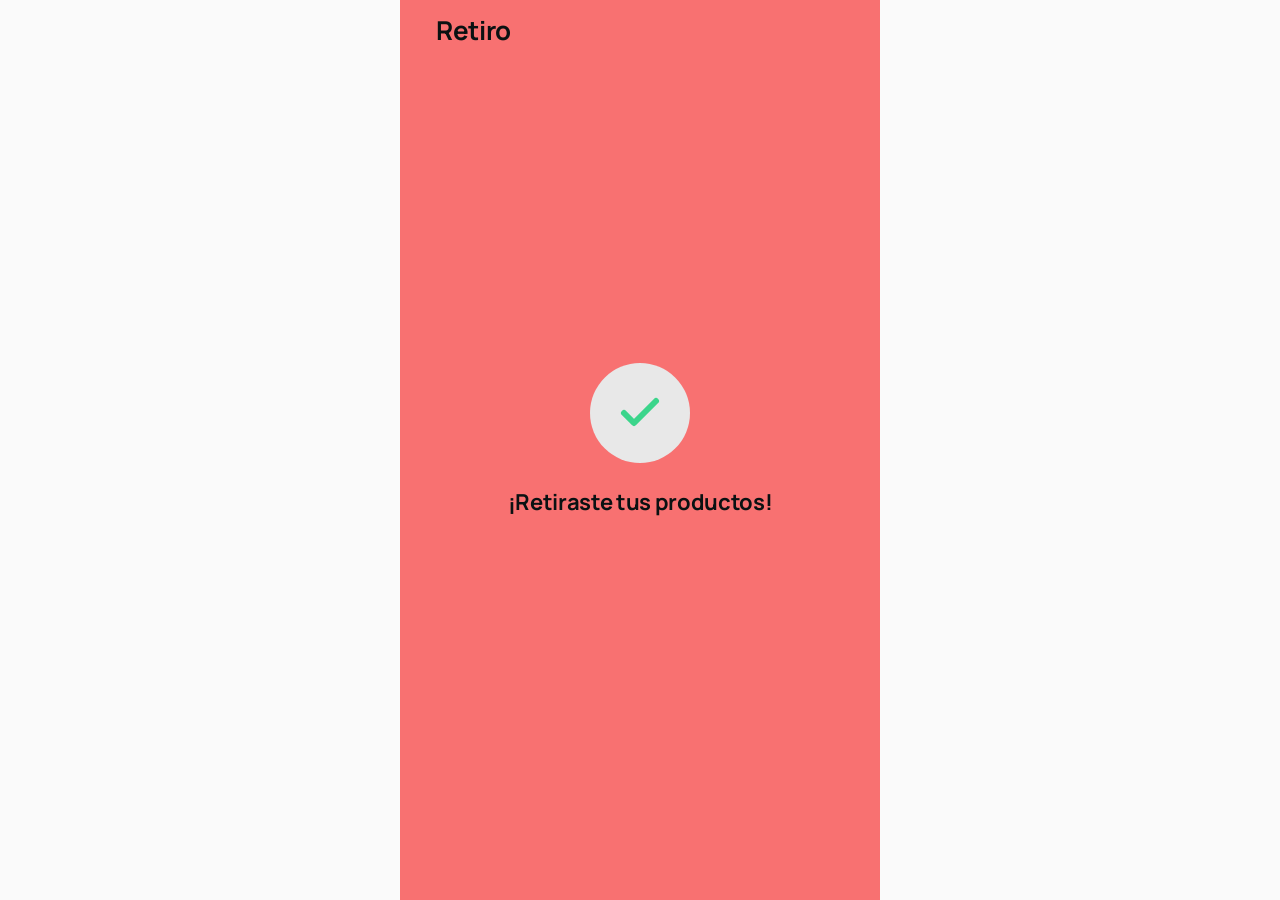
<file: confirmado.html>
<!DOCTYPE html>
<html lang="es">
<head>
  <meta charset="UTF-8">
  <meta name="viewport" content="width=device-width, initial-scale=1.0, maximum-scale=1.0, user-scalable=no, viewport-fit=cover">
  <meta name="theme-color" content="#f87171">
  <meta name="apple-mobile-web-app-status-bar-style" content="default">
  <title>Rabieta · Retiro confirmado</title>
  <link rel="icon" type="image/svg+xml" href="./assets/favicon.svg">
  <link rel="stylesheet" href="./assets/styles.css">
  <link rel="stylesheet" href="./assets/confirmado.css">
</head>
<body>
  <main class="confirmado-main">
    <header class="header">
      <div class="title">
        <p class="title-text">Retiro</p>
      </div>
    </header>

    <div class="confirmado-body">
      <div class="confirmado-check">
        <svg width="48" height="48" viewBox="0 0 24 24" fill="none" xmlns="http://www.w3.org/2000/svg">
          <path d="M20 6L9 17L4 12" stroke="currentColor" stroke-width="3" stroke-linecap="round" stroke-linejoin="round"></path>
        </svg>
      </div>
      <h1 class="confirmado-title">¡Retiraste tus productos!</h1>
    </div>
  </main>

  <script src="./assets/app.js"></script>
  <script>
    setTimeout(function() {
      sessionStorage.removeItem("rabieta:selected");
      sessionStorage.removeItem("rabieta:code");
      window.location.href = "./index.html";
    }, 4000);
  </script>
</body>
</html>
</file>
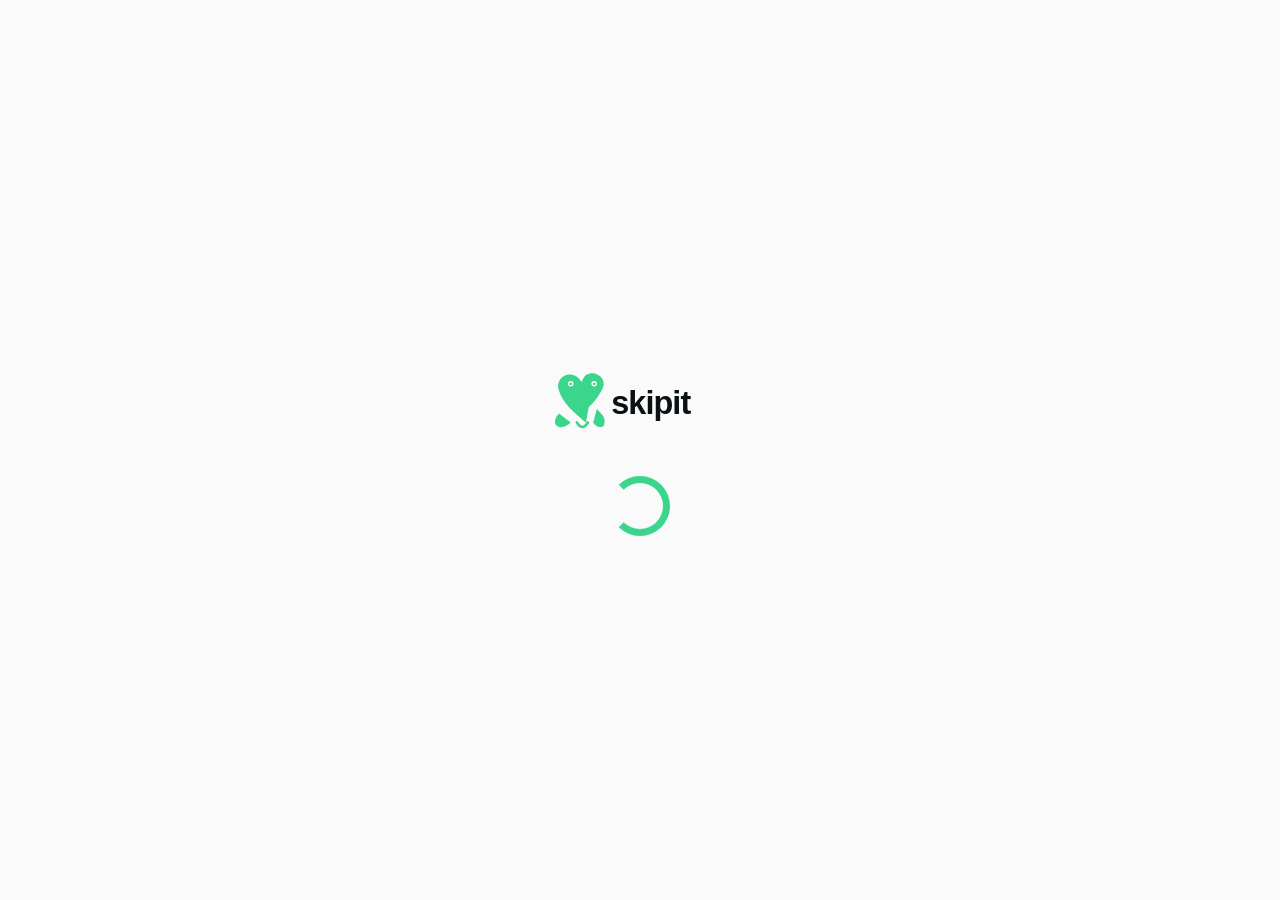
<file: loading.html>
<!DOCTYPE html>
<html lang="es">
<head>
  <meta charset="UTF-8">
  <meta name="viewport" content="width=device-width, initial-scale=1.0, maximum-scale=1.0, user-scalable=no, viewport-fit=cover">
  <meta name="theme-color" content="#fafafa">
  <meta name="apple-mobile-web-app-status-bar-style" content="default">
  <title>Rabieta · Cargando</title>
  <link rel="icon" type="image/svg+xml" href="./assets/favicon.svg">
  <link rel="stylesheet" href="./assets/styles.css">
  <link rel="stylesheet" href="./assets/loading.css">
</head>
<body>
  <div class="loading-page">
    <div class="loading-content">
      <img src="./assets/skipit-logo.svg" alt="Skipit" class="loading-logo">
      <div class="loading-spinner"></div>
    </div>
  </div>

  <script>
    setTimeout(function() {
      window.location.href = "./confirmado.html";
    }, 2500);
  </script>
</body>
</html>
</file>
<file: assets/styles.css>
/* ===== Reset & base — exact Skipit original ===== */
@import url("https://fonts.googleapis.com/css2?family=Manrope:wght@200..800&display=swap");

* {
  margin: 0;
  padding: 0;
  box-sizing: border-box;
  scrollbar-width: none;
  -ms-overflow-style: none;
  -webkit-tap-highlight-color: transparent;
}
::-webkit-scrollbar { display: none; }

:root {
  --ink: #0a1112;
  --muted: #717d7f;
  --bg: #fafafa;
  --surface: #fdfdfd;
  --border: #d6dadb;
  --green: #3bd58b;
  --dark: #04252b;
  --safe-bottom: env(safe-area-inset-bottom, 0px);
}

html {
  height: 100%;
}

body {
  font-family: Manrope, sans-serif;
  -webkit-font-smoothing: antialiased;
  -moz-osx-font-smoothing: grayscale;
  text-rendering: optimizelegibility;
  background-color: var(--bg);
  color: var(--ink);
  scroll-behavior: smooth;
  height: 100%;
  overflow: hidden;
}

button { font-family: Manrope, sans-serif; }

/* ===== App layout ===== */
.app {
  flex-direction: column;
  max-width: 600px;
  height: 100%;
  margin: 0 auto;
  display: flex;
  position: relative;
  overflow: hidden;
}

.content {
  flex-direction: column;
  flex: 1;
  display: flex;
  overflow-y: auto;
  overflow-x: hidden;
  -webkit-overflow-scrolling: touch;
}

/* ===== Header ===== */
.header {
  justify-content: space-between;
  align-items: center;
  padding: 12px 18px;
  padding-top: calc(12px + env(safe-area-inset-top, 0px));
  display: flex;
}

.header .title {
  text-align: right;
  flex-direction: column;
  align-items: flex-start;
  gap: 12px;
  display: flex;
}

.title-text {
  font-size: 26px;
  font-weight: 700;
  color: var(--ink);
  letter-spacing: -0.02rem;
  display: inline;
  height: fit-content;
}

/* ===== Main content ===== */
.main-content {
  padding: 1rem;
  flex: 1;
}

/* ===== Info container ===== */
.info-container {
  background-color: var(--surface);
  border-radius: 20px;
  justify-content: space-between;
  align-items: flex-start;
  width: 100%;
  margin-bottom: 12px;
  padding: 10px 20px;
  display: flex;
  box-shadow: 0 2px 15px rgba(163, 172, 173, 0.1);
}

.info-box {
  flex-direction: column;
  justify-content: center;
  align-items: flex-start;
  width: 100%;
  display: flex;
}

.info-primary {
  font-size: 14px;
  font-weight: 600;
  color: var(--ink);
  display: inline;
  letter-spacing: -0.02rem;
  height: fit-content;
}

.info-secondary {
  font-size: 12px;
  font-weight: 500;
  color: var(--ink);
  display: inline;
  letter-spacing: -0.02rem;
  height: fit-content;
}

/* ===== Pill button (Todos) ===== */
.pill-button {
  white-space: nowrap;
  border-radius: 16px;
  padding: 6px 18px;
  transition: all 0.2s;
  background-color: var(--surface) !important;
  border: 1px solid var(--border) !important;
  cursor: pointer;
  font-family: Manrope, sans-serif;
}

.pill-button p {
  font-size: 14px;
  font-weight: 500;
  color: var(--ink);
  display: inline;
  letter-spacing: -0.02rem;
  height: fit-content;
}

.pill-button.is-active {
  background-color: var(--dark) !important;
}
.pill-button.is-active p {
  color: #f2f2f2 !important;
}

/* ===== Product list ===== */
.product-list {
  list-style: none;
  display: flex;
  flex-direction: column;
  gap: 0;
}

.product-item {
  cursor: pointer;
  background-color: var(--surface);
  border: 1px solid var(--border);
  border-radius: 20px;
  justify-content: center;
  align-items: center;
  gap: 1rem;
  margin-bottom: 11px;
  padding: 1rem;
  transition: all 0.2s;
  display: flex;
}
.product-item:active {
  transform: scale(0.98);
}
.product-item.selected {
  border: 1px solid var(--ink);
}

.product-image {
  background-color: #f3f4f6;
  border-radius: 16px;
  width: 44px;
  min-width: 44px;
  height: 44px;
  overflow: hidden;
}
.product-image img {
  object-fit: cover;
  width: 100%;
  height: 100%;
}

.product-info {
  flex-direction: column;
  flex: 1;
  gap: 4px;
  min-width: 0;
  display: flex;
}

.product-name {
  font-size: 16px;
  font-weight: 800;
  color: var(--ink);
  display: inline;
  letter-spacing: -0.02rem;
  height: fit-content;
}

.product-meta {
  font-size: 13px;
  font-weight: 500;
  color: var(--muted);
}

/* ===== Checkbox (native, exact Skipit) ===== */
.radio {
  justify-content: center;
  align-items: center;
  display: flex;
}

.radio input[type=checkbox] {
  accent-color: var(--dark);
  cursor: pointer;
  width: 18px;
  height: 18px;
  margin: 0;
}

.radio span { display: none; }

/* ===== Action bar ===== */
.action-buttons {
  z-index: 10;
  background-color: #f7f7f7;
  width: 100%;
  margin-top: auto;
  padding: 16px 16px 65px;
  position: sticky;
  bottom: 0;
  left: 0;
  box-shadow: 0 -4px 6px -1px rgba(0,0,0,0.1);
}

.button-container {
  justify-content: space-between;
  align-items: center;
  gap: 10px;
  width: 100%;
  display: flex;
}

.button-container > :first-child {
  white-space: nowrap;
  flex-shrink: 0;
  min-width: 0;
}
.button-container > :last-child {
  flex-shrink: 1;
  min-width: fit-content;
}

.count-text {
  font-size: 18px;
  font-weight: 700;
  color: var(--ink);
  display: inline;
  letter-spacing: -0.02rem;
  height: fit-content;
}

/* ===== Primary button (Confirmar Retiro) ===== */
.primary-button {
  text-align: center;
  cursor: pointer;
  color: var(--ink);
  white-space: nowrap;
  background-color: var(--green);
  border: none;
  border-radius: 25px;
  justify-content: center;
  align-items: center;
  width: 100%;
  height: 42px;
  padding: 10px 20px;
  font-size: 16.01px;
  line-height: 1rem;
  text-decoration: none;
  transition: background-color 0.3s, transform 0.3s, opacity 0.3s;
  display: inline-flex;
  font-family: Manrope, sans-serif;
}

.primary-button p {
  font-size: 18px;
  font-weight: 500;
  color: var(--ink);
  display: inline;
  letter-spacing: -0.02rem;
  height: fit-content;
}

.primary-button:hover:not(.disabled) {
  background-color: #323232;
}
.primary-button:hover:not(.disabled) p {
  color: #fff;
}

.primary-button.disabled {
  pointer-events: none;
  opacity: 0.6;
  color: #fff !important;
  cursor: not-allowed !important;
  background-color: #d4d4d4 !important;
}
.primary-button.disabled p {
  color: #fff !important;
}

/* ===== Bottom navigation ===== */
.navigation-bar {
  z-index: 1000;
  padding-bottom: env(safe-area-inset-bottom);
  backface-visibility: hidden;
  will-change: transform;
  background-color: #fafafa;
  position: fixed;
  bottom: 0;
  left: 0;
  right: 0;
  transform: translateZ(0);
  box-shadow: 0 -2px 10px rgba(0,0,0,0.1);
}

.nav-container {
  justify-content: space-around;
  align-items: center;
  width: 100%;
  margin: 0 auto;
  padding: 1px 5px;
  display: flex;
}

.nav-item {
  cursor: pointer;
  color: inherit;
  -webkit-tap-highlight-color: transparent;
  appearance: none;
  min-width: 70px;
  background-color: transparent;
  border: none;
  flex-direction: column;
  justify-content: center;
  align-items: center;
  gap: 4px;
  padding: 6px 10px;
  transition: all 0.3s;
  display: flex;
  font-family: Manrope, sans-serif;
}

.icon-wrapper {
  border-radius: 50%;
  justify-content: center;
  align-items: center;
  width: 52px;
  height: 40px;
  transition: all 0.3s;
  display: flex;
  position: relative;
  color: var(--muted);
}

.icon-wrapper.active svg {
  color: var(--green);
  transform: scale(1.1);
}

/* ===== Slide to confirm (shared base) ===== */
.slide-container {
  position: relative;
  width: 100%;
  height: 60px;
  border-radius: 16px;
  background: #f5f6f7;
  border: 1px solid var(--border);
  overflow: hidden;
  user-select: none;
  touch-action: none;
}

.slide-fill {
  position: absolute;
  left: 0;
  top: 0;
  bottom: 0;
  width: 0;
  background: var(--dark);
  border-radius: 16px;
  transition: width 0.05s linear, background-color 0.05s linear;
}

.slide-track {
  position: absolute;
  inset: 0;
  display: flex;
  align-items: center;
  justify-content: center;
  pointer-events: none;
}

.slide-label {
  font-size: 16px;
  font-weight: 600;
  color: var(--muted);
  letter-spacing: 0.02rem;
}

.slide-thumb {
  position: absolute;
  top: 4px;
  left: 4px;
  width: 52px;
  height: 52px;
  border-radius: 50%;
  background: var(--surface);
  color: var(--dark);
  display: flex;
  align-items: center;
  justify-content: center;
  cursor: grab;
  box-shadow: 0 2px 8px rgba(0,0,0,0.15);
  touch-action: none;
}
.slide-thumb:active { cursor: grabbing; }

/* ===== Success screen (Page 3) ===== */
.success-screen {
  flex: 1;
  display: flex;
  flex-direction: column;
  align-items: center;
  justify-content: center;
  text-align: center;
  gap: 16px;
  padding: 40px 8px;
  min-height: 100dvh;
}

.success-check {
  width: 96px;
  height: 96px;
  border-radius: 50%;
  background: var(--green);
  color: #fff;
  display: flex;
  align-items: center;
  justify-content: center;
  animation: pop 0.4s cubic-bezier(0.18, 0.89, 0.32, 1.28);
}

@keyframes pop {
  from { transform: scale(0); opacity: 0; }
  to   { transform: scale(1); opacity: 1; }
}

.success-title {
  font-size: 26px;
  font-weight: 800;
  color: var(--ink);
}

.success-subtitle {
  font-size: 15px;
  font-weight: 500;
  color: var(--muted);
  max-width: 280px;
}

.success-list {
  width: 100%;
  margin: 8px 0;
}

.success-code {
  width: 100%;
  background: var(--surface);
  border: 1px dashed var(--border);
  border-radius: 16px;
  padding: 16px;
  margin: 8px 0;
}
.success-code-label {
  font-size: 13px;
  font-weight: 600;
  color: var(--muted);
  margin-bottom: 4px;
}
.success-code-value {
  font-size: 30px;
  font-weight: 800;
  letter-spacing: 0.15rem;
  color: var(--green);
}

.success-screen .primary-button {
  width: 100%;
  max-width: 320px;
  margin-top: 8px;
}

/* ===== Empty state ===== */
.empty-state {
  text-align: center;
  color: var(--muted);
  font-size: 14px;
  font-weight: 500;
  padding: 32px 0;
}
</file>
<file: assets/confirmado.css>
@import url("https://fonts.googleapis.com/css2?family=Manrope:wght@200..800&display=swap");

.confirmado-main {
  box-sizing: border-box;
  background-color: #f87171;
  flex-direction: column;
  width: 100%;
  max-width: 480px;
  min-height: 100dvh;
  margin: 0 auto;
  padding: 0 18px;
  display: flex;
}

.confirmado-main .header {
  padding: 12px 18px;
  background: transparent;
}

.confirmado-main .title-text {
  color: var(--ink);
}

.confirmado-body {
  flex: 1;
  display: flex;
  flex-direction: column;
  align-items: center;
  justify-content: center;
  gap: 24px;
  padding-bottom: 80px;
}

.confirmado-check {
  width: 100px;
  height: 100px;
  border-radius: 50%;
  background: #e8e8e8;
  color: #3bd58b;
  display: flex;
  align-items: center;
  justify-content: center;
  animation: pop 0.4s cubic-bezier(0.18, 0.89, 0.32, 1.28);
}

.confirmado-title {
  font-family: Manrope, sans-serif;
  font-size: 22px;
  font-weight: 700;
  color: var(--ink);
  letter-spacing: -0.02rem;
  text-align: center;
}

@keyframes pop {
  from { transform: scale(0); opacity: 0; }
  to   { transform: scale(1); opacity: 1; }
}
</file>
<file: assets/loading.css>
@import url("https://fonts.googleapis.com/css2?family=Manrope:wght@200..800&display=swap");

.loading-page {
  display: flex;
  align-items: center;
  justify-content: center;
  min-height: 100dvh;
  background-color: #fafafa;
}

.loading-content {
  display: flex;
  flex-direction: column;
  align-items: center;
  gap: 40px;
}

.loading-logo {
  width: 180px;
  height: auto;
}

.loading-spinner {
  width: 60px;
  height: 60px;
  border: 7px solid transparent;
  border-top: 7px solid #3bd58b;
  border-right: 7px solid #3bd58b;
  border-bottom: 7px solid #3bd58b;
  border-radius: 50%;
  animation: spin 0.9s linear infinite;
}

@keyframes spin {
  from { transform: rotate(0deg); }
  to { transform: rotate(360deg); }
}
</file>
